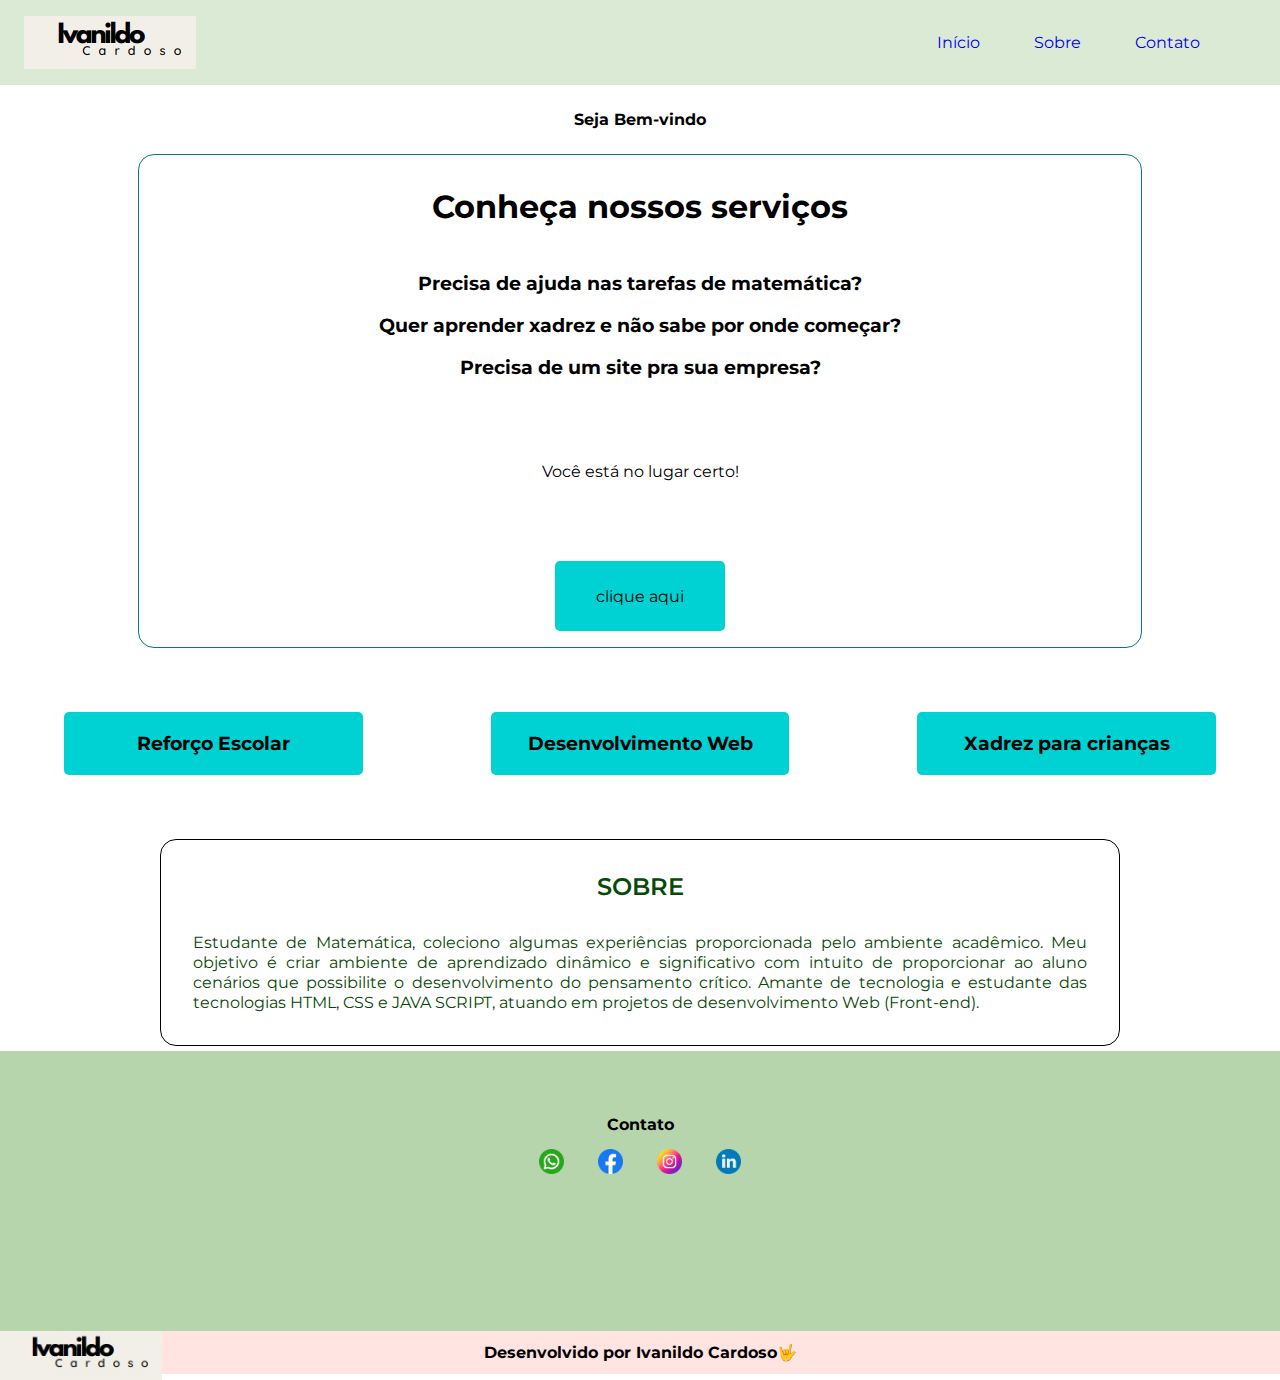
<file: index.html>
<html>
    <head>
     <title>Ivanildo Cardoso</title>
     <meta name="description" content="Venha aprender Matemática sem complicações. Oferecemos aulas de reforço escolar Ensino Fundamental e Médio e Xadrez para crianças.">
     <link rel="stylesheet" href="index.css">
     <link rel="preconnect" href="https://fonts.googleapis.com">
     <link rel="preconnect" href="https://fonts.gstatic.com" crossorigin>
     <link href="https://fonts.googleapis.com/css2?family=Montserrat:wght@400;600&display=swap" rel="stylesheet">
    </head>


    <body>
      <header>
        <a href="index.html"><img src="top.jpeg" alt="" width="172" height="53"></a> 
 
        <nav>
            <ul>
                <li><a  class="mobilenone" href="index.html">Início</a></li>
                <li> <a class="mobilenone" href="#sobre">Sobre</a></li>
                <li><a  class="mobilenone" href="#contato">Contato</a></li>
            </ul>
        </nav>

    </header>
    <main>
    
        <main>
        <section>
            
            <strong class="welcome">Seja Bem-vindo</strong>
           
            <div class="service">
             <div id="q">
                <h1>Conheça nossos serviços</h1>
                <h3>Precisa de ajuda nas tarefas de matemática?</h3>
                <h3>Quer aprender xadrez e não sabe por onde começar?</h3>
                <h3>Precisa de um site pra sua empresa?</h3> 
                <p>Você está no lugar certo!</p>
             
              
                <a href="servico.html">

                <button>clique aqui</button>
                </a>
              </div>

              </div>
            </section>
            </div>
               <section id="quadro">
                 <div class="q1">
                  <h3>
                    Reforço Escolar
                  </h3>
                </div>
                <div class="q2">
                  <h3>
                    Desenvolvimento Web
                  </h3>
                </div>

               <div class="q3">
                  <h3>
                    Xadrez para crianças
                  </h3>
                </div>
               </section>

            <section id="sobre" class="bcar">
              <div class="who">
                <h2>
                  SOBRE
                </h2> 
              </div>

              <div class="whoweare">
                <p>
                  Estudante de Matemática, coleciono algumas experiências proporcionada pelo ambiente acadêmico.
                  Meu objetivo é criar ambiente de aprendizado dinâmico e significativo com intuito de 
                  proporcionar ao aluno cenários que possibilite o desenvolvimento do pensamento crítico. 
                  Amante de tecnologia e estudante das tecnologias HTML, CSS e JAVA SCRIPT, atuando em projetos
                  de desenvolvimento Web (Front-end).
                 </p>
              </div>
            </section>
    
             <section id="contato">
            <div class="say" style="background-color: #b7d5ac; width: 100%; height:280px;">
              
                      <div class="mediacontato"> <strong>Contato</strong></div>

                      <div class="contacto">

                       <a href="http://wa.me/5575998799729" target="_blank"> 
                        <img src="whatsapp_3670051.png"></a> 
                        <a href="https://www.facebook.com/ivaansza/" target="_blank"> 
                          <img src="facebook_5968764.png"></a>
                        
                        <a href="https://www.instagram.com/ivansza_/" target="_blank">
                          <img src="instagram_3955024.png"></a>
                        <a href="https://www.linkedin.com/in/ivanildo-cardoso-099762200/" target="_blank">
                            <img src="linkedin_145807.png"></a>
            
                    </div>
            </div>
             </section class="find">

        </main>

        <footer>
            
          <div class="imgfooter"> <img src="top.jpeg" alt="" width="162" height="49"></div>
            <div class="powerment"> Desenvolvido por Ivanildo Cardoso🤟</div>
        
        </footer>
    </body>
    
</html>
</file>
<file: index.css>
*{
    box-sizing: border-box;
    font-family: Montserrat, sans-serif;
    margin: 0;
    padding: 0;
}

header{
    background-color:#dbead5;
    display: flex;
    align-items: center;
    padding-top: 16px;
    padding-right: 80px;
    padding-left: 24px;
    padding-bottom: 16px;
    justify-content: space-between;  
    margin-right: 0;
}

header nav a{
    padding-left: 50px;
    text-decoration: none;
}

nav{

    text-align: center;
}

nav ul{
    list-style: none;
    padding: 0;
    margin: 0;
}

nav ul li{
    display: inline-block;
   
}

.welcome {
    display: flex;
    align-items: center;
    justify-content: center;
    padding: 25px;
}

.service{
    display: flex;
    justify-content:center;
    text-align: center;
}


#q{
    border: 1px solid #007b80;
    padding-left: 15em;
    padding-right: 15em;
    border-radius: 1em;
}

#q h3 { padding-bottom: 19px;
}

#q h1{
    padding-bottom: 46px;
    margin-top: 1em;
   
}

#q p{
    padding-top: 64px;
    padding-bottom: 64px;
}
#q a button{
    margin-top: 1em;
    margin-bottom: 1em;
    font-size:1em;
    width: 170px;
    height: 70px;
   
}

#quadro{
    display: flex;
    justify-content: space-around;  
}

.q1, .q2, .q3{
    text-align: center;
    padding: 20px;
    margin: 64px;
    border-radius: 5px;
    width: 300px;
    background-color: #00d1d2;
    text-decoration: none;   
}

.who{
   
    align-items: center;
    display: flex;
    justify-content: center;
    padding-top: 32px;   
}

.who h2{
    font-weight: 600;
    color: #084808;
    margin-bottom: 32px;
}

.bcar{
    border:1px solid;
    border-radius: 1em;
    margin-left: 160px;
    margin-right: 160px;
    margin-bottom: 5px;
    
    

}


.whoweare{
    display: flex;
    justify-content: center;
    align-items: center;
    margin-left: 32px;
    margin-right: 32px;
    text-align: justify;
    margin-bottom: 32px;
}

.whoweare p{
    color: #084808;
    line-height:20px;
}

button{
    background-color: #00d1d2;
    border-radius: 5px;
    border: none;
    width: 90px;
    height:30px;
    
   
}

.say{
    text-align: center;
    justify-content: center;
    padding: 85px;
    padding-top: 64px;
}

.contacto img{
    width: 25px;
    margin: 15px;

}


 
.imgfooter{
    display: flex;
    position: absolute;
    justify-content: space-between;

    
}
.powerment{
    display: flex;
    position: relative;
    align-items: center;
    justify-content: center;
    padding: 12px;
  
}

footer{
    background-color: #FFE4E1;
    font-weight: bold;
}


@media (max-width:980px){
    header{
        background-color:#dbead5;
        display: flex;
        align-items: center;
        justify-content: center;
        padding: 16px 24px;
    
    }      
    
    header nav a{
        text-decoration: none;
        font-size: 1.9em;
        padding: 0;
    
    }

    .mobilenone{
        display: none;
    }
   
   header img{
    align-items: center;
    width: 100%;
   
   }
   
   #q a button{
    margin-top: 1em;
    margin-bottom: 1em;
    font-size:1.5em;
    width: 170px;
    height: 70px;
   
}
    
    nav ul{
        list-style: none;
    
      
    }
    
    nav ul li{
        display: inline-block;
       
    }

    .welcome{
        font-size: xx-large;

    }
    
   
    #q{
        border: 1px solid #007b80;
        border-radius: 1em;
        padding:5px 60px 5px 60px;
    }

    #q p{
        padding-bottom: 2em;
        font-size: 150%; 
        margin-top:2em;
        padding-top: 64px;
    
    }

    #q h1{
         padding-top:2em ;
         padding-bottom: 3em;
         font-size: xx-large;
       
    }

    #q h3{
        font-size:1.7em;
    }

    #quadro{
        display: flex;
        justify-content: center;  
    }

    .q1, .q2, .q3{
        text-align: center;
        padding: 32px;
        margin: 15px;
        padding-top: 45px;
        padding-bottom: 45px;
        margin-top: 64px;
        margin-bottom: 64px;
        border-radius: 1em;
        background-color: #00d1d2;
        text-decoration: none;   
    }

    .q1, .q2, .q3 h3{
        font-size: 20px;
    }

    .bcar{
        border:1px solid;
        border-radius: 1em;
        margin:4em;

    }
    
    .whoweare p{
        font-size: 2em;
        line-height: 1.5em;
    }

    .mediacontato{
        padding-bottom: 2em;
    }
    
    .mediacontato strong{
        font-size: 2em;

    }
    .contacto img{
       width: 60px;
    }

    .imgfooter{
        display: none;
       
    }



    .powerment{
        display: flex;
        align-items: center;
        justify-content: center;
        font-size: 1.2em;

       
    }

    
}
</file>
